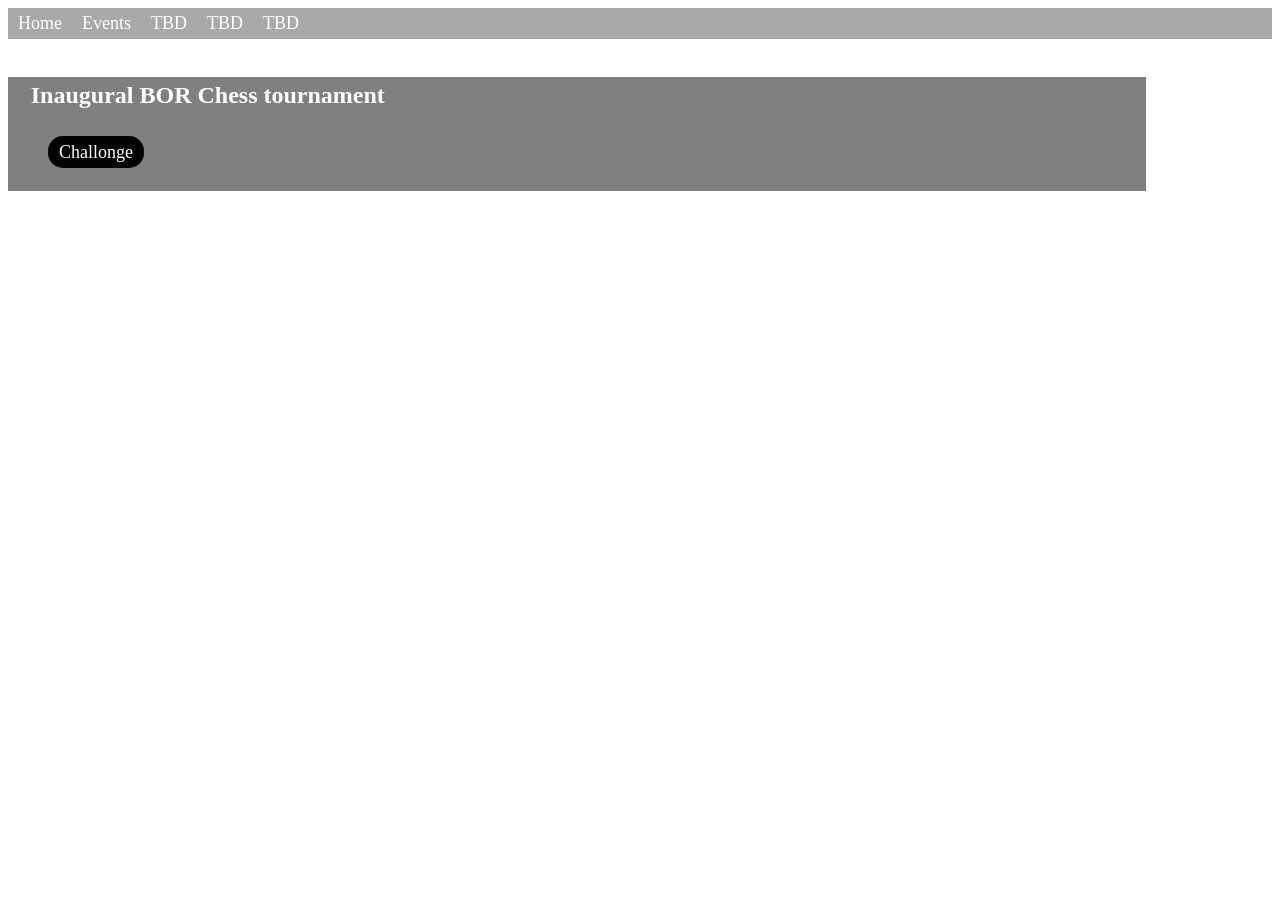
<file: events.html>
<html lang="en">
    <head>
        <meta charset="UTF-8">
        <meta name="viewport" content="width=device=width, initial-scale=1.0">
        <link rel="stylesheet" href="mainstyle.css">
        <link rel="stylesheet" href="events.css">
        <title>Events</title>
        <style>
            
        </style>
    </head>
    <body>
        <div class="navbar">
            <ul id="navContainer">
                <li class="navElement"><a class="navElementCh" href="index.html">Home</a></li>
                <li class="navElement"><a class="navElementCh" href="events.html">Events</a></li>
                <li class="navElement"><a class="navElementCh" href="#">TBD</a></li>
                <li class="navElement"><a class="navElementCh" href="#">TBD</a></li>
                <li class="navElement"><a class="navElementCh" href="#">TBD</a></li>
            </ul>
        </div>
        <div class="eventBox">
            <h2 class="eventBoxHeader">Inaugural BOR Chess tournament</h3>
            <div class="eventBoxInnerContainer">
                <ul class="eventListContainer">
                    <li><a class="eventButton" href="#">Challonge</a></li>
                </ul>
            </div>
        </div>

    </body>
</html>
</file>
<file: mainstyle.css>
.navbar {
    position: relative;
    background-color: darkgray;
    width: 100%;
    height: auto;
}

#navContainer {
    position: relative;
    margin: 0;
    padding: 0;
    overflow: hidden;
}

.navElement {
    list-style-type: none;
    float: left;
    display: inline;
}

.navElementCh {
    text-decoration: none;
    text-align: center;
    color: white;
    font-size: 18px;
    display: block;
    padding: 5px 10px;
}

.navElementCh:hover {
    background-color: black;
    color: white;
}
</file>
<file: events.css>
.eventBox {
    width: 90%;
    height: 10%;
    margin-top: 3%;
    background-color: gray;
    padding-bottom: 2%;
}

.eventBoxHeader {
    position: relative;
    padding: 5px 2% 0 2%;
    text-align: left;
    color: white;
    width:100%;
    height:50%;
    margin: 0;
}

.eventBoxInnerContainer {
    width:100%;
    height:50%;
}

.eventListContainer {
    float:left;
}

.eventListContainer li {
    display:block;
}

.eventButton {
    background-color: black;
    color:white;
    text-decoration: none;
    font-size: 18px;
    padding: 8% 15%;
    border-radius: 15px;
}

.eventButton:hover {
    background-color: greenyellow;
    color:black;
}
</file>
